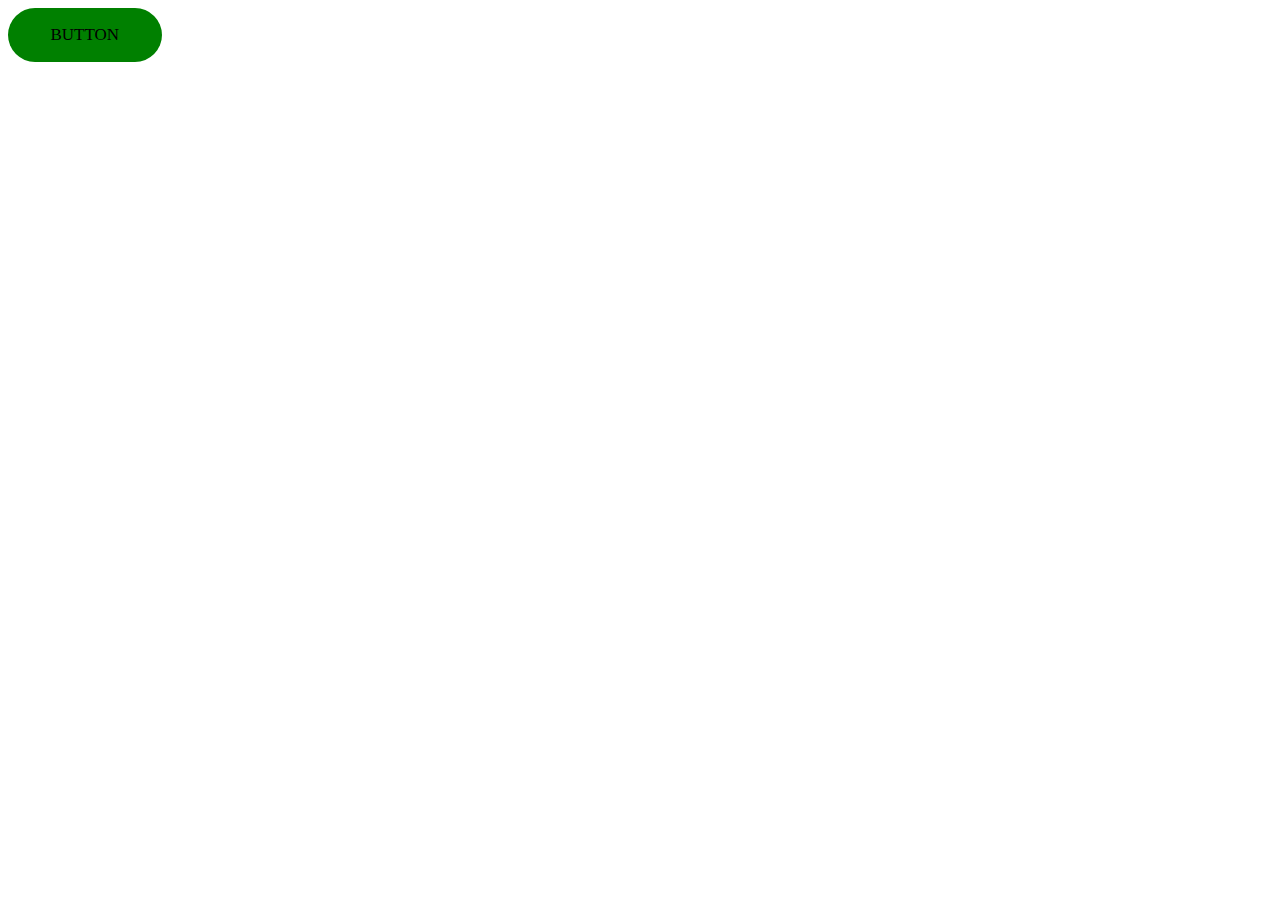
<file: index.html>
<!DOCTYPE html>
<html lang="en">
<head>
    <meta charset="UTF-8">
    <meta name="viewport" content="width=device-width, initial-scale=1.0">
    <title>Document</title>
    <link rel="stylesheet" href="lovee.css"/>
</head>
<body>
    <a href="lovii.html">
    <button class="btn"> Button
    </button>
</a>
</body>
</html>
</file>
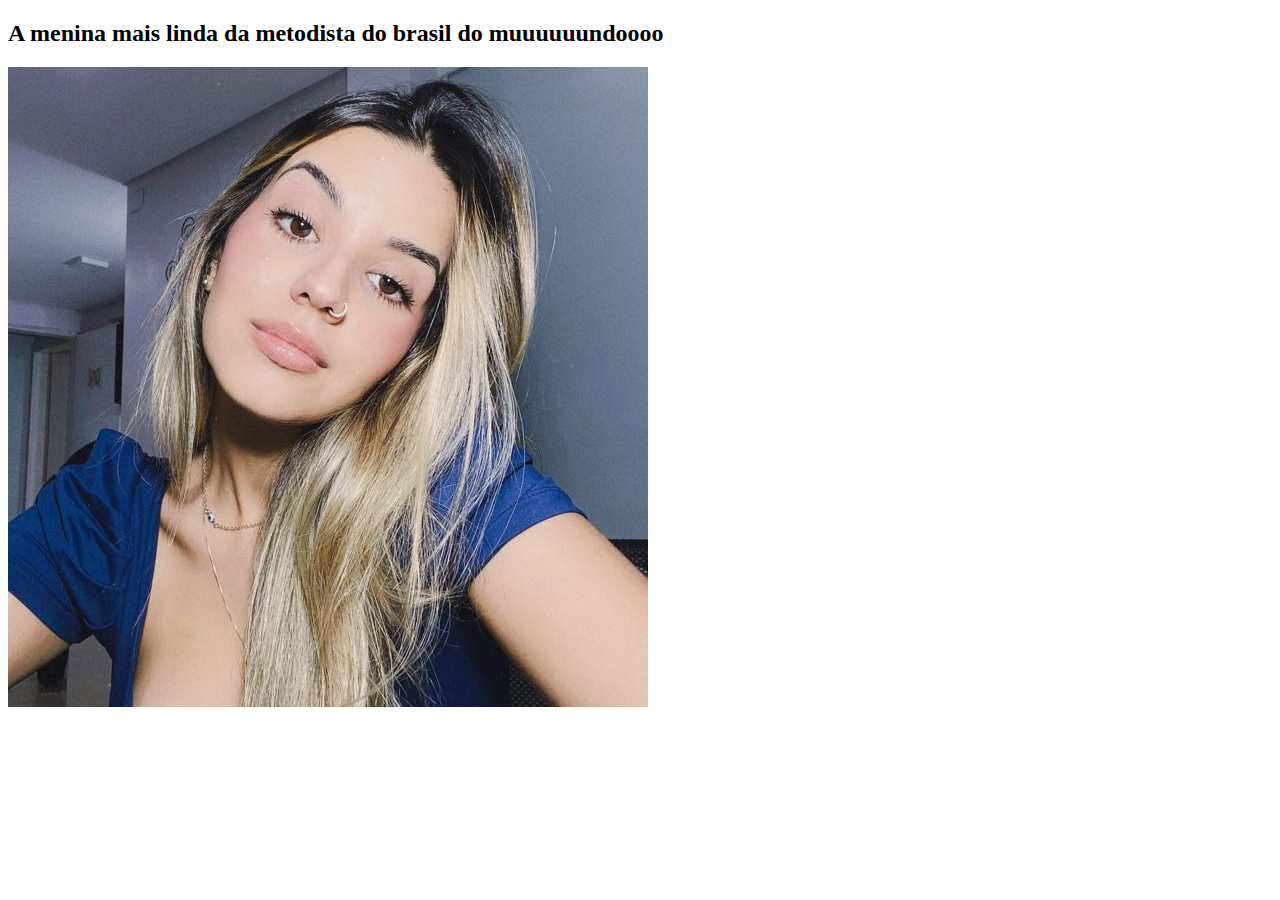
<file: lovii.html>
<!DOCTYPE html>
<html lang="en">
<head>
    <meta charset="UTF-8">
    <meta name="viewport" content="width=device-width, initial-scale=1.0">
    <title>Document</title>
    <link rel="stylesheet" href="loviii.css">
</head>
<body>
    <h2>A menina mais linda da metodista do brasil do muuuuuundoooo</h2>
    <img src="namolinda.jpg" alt="namorada linda">
</body>
</html>
</file>
<file: lovee.css>
.btn {
    position: relative;
    font-size: 17px;
    text-transform: uppercase;
    text-decoration: none;
    padding: 1em 2.5em;
    display: inline-block;
    border-radius: 6em;
    transition: all .2s;
    border: none;
    font-family: inherit;
    font-weight: 500;
    color: black;
    background-color: green;
   }
   
   .btn:hover {
    transform: translateY(-3px);
    box-shadow: 0 10px 20px rgba(0, 0, 0, 0.2);
   }
   
   .btn:active {
    transform: translateY(-1px);
    box-shadow: 0 5px 10px rgba(0, 0, 0, 0.2);
   }
   
   .btn::after {
    content: "";
    display: inline-block;
    height: 100%;
    width: 100%;
    border-radius: 100px;
    position: absolute;
    top: 0;
    left: 0;
    z-index: -1;
    transition: all .4s;
   }
   
   .btn::after {
    background-color: #fff;
   }
   
   .btn:hover::after {
    transform: scaleX(1.4) scaleY(1.6);
    opacity: 0;
   }

   .btn {
    align-items: center;
    justify-content: center;
   }
</file>
<file: loviii.css>
h2 {
    align-items: center;
    justify-content: center;
}
</file>
